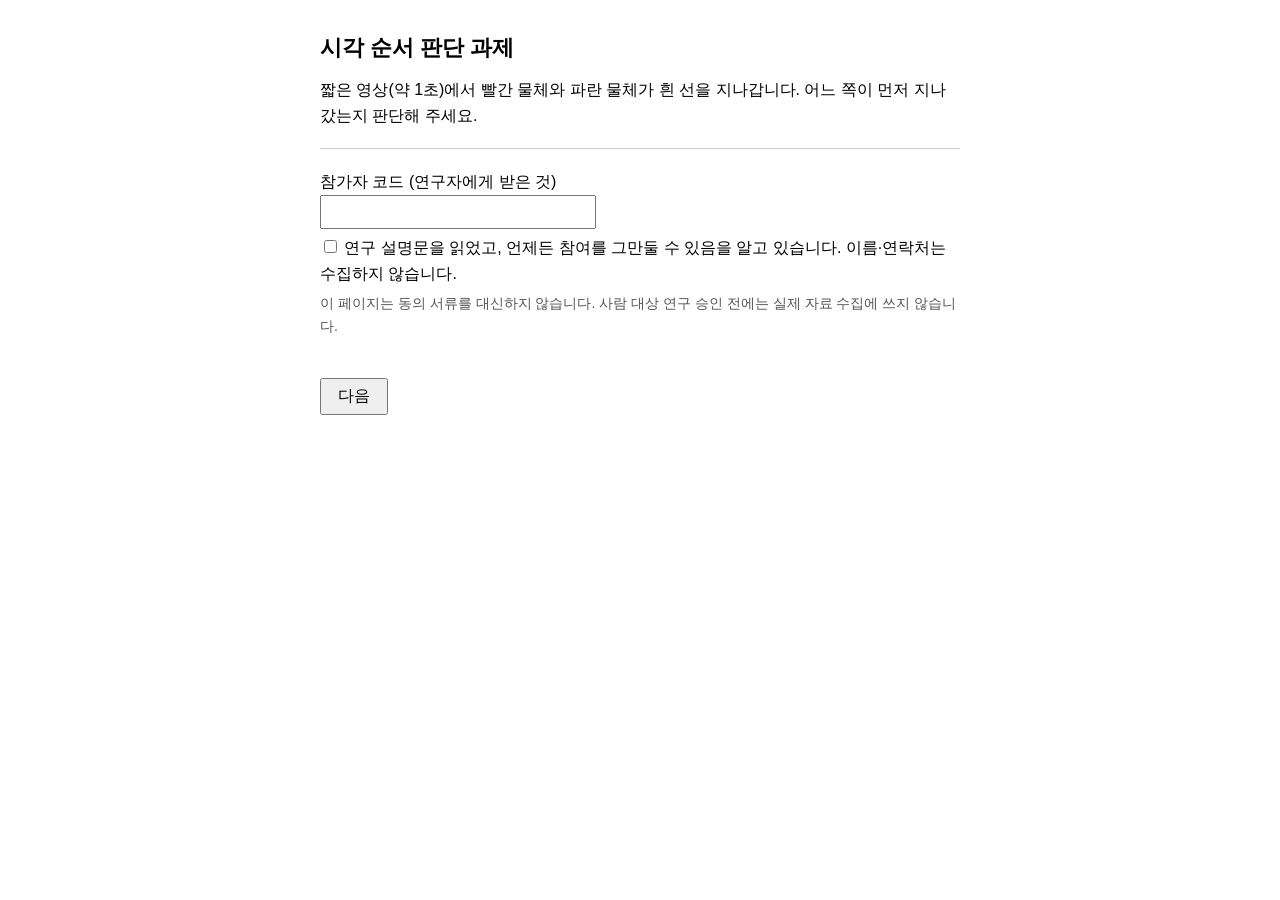
<file: index.html>
<!doctype html>
<html lang="ko">
<head>
<meta charset="utf-8">
<meta name="viewport" content="width=device-width, initial-scale=1">
<title>시각 순서 판단 과제</title>
<link rel="stylesheet" href="style.css">
</head>
<body>
<span id="progress"></span>
<div id="card"></div>
<script src="task.js"></script>
</body>
</html>
</file>
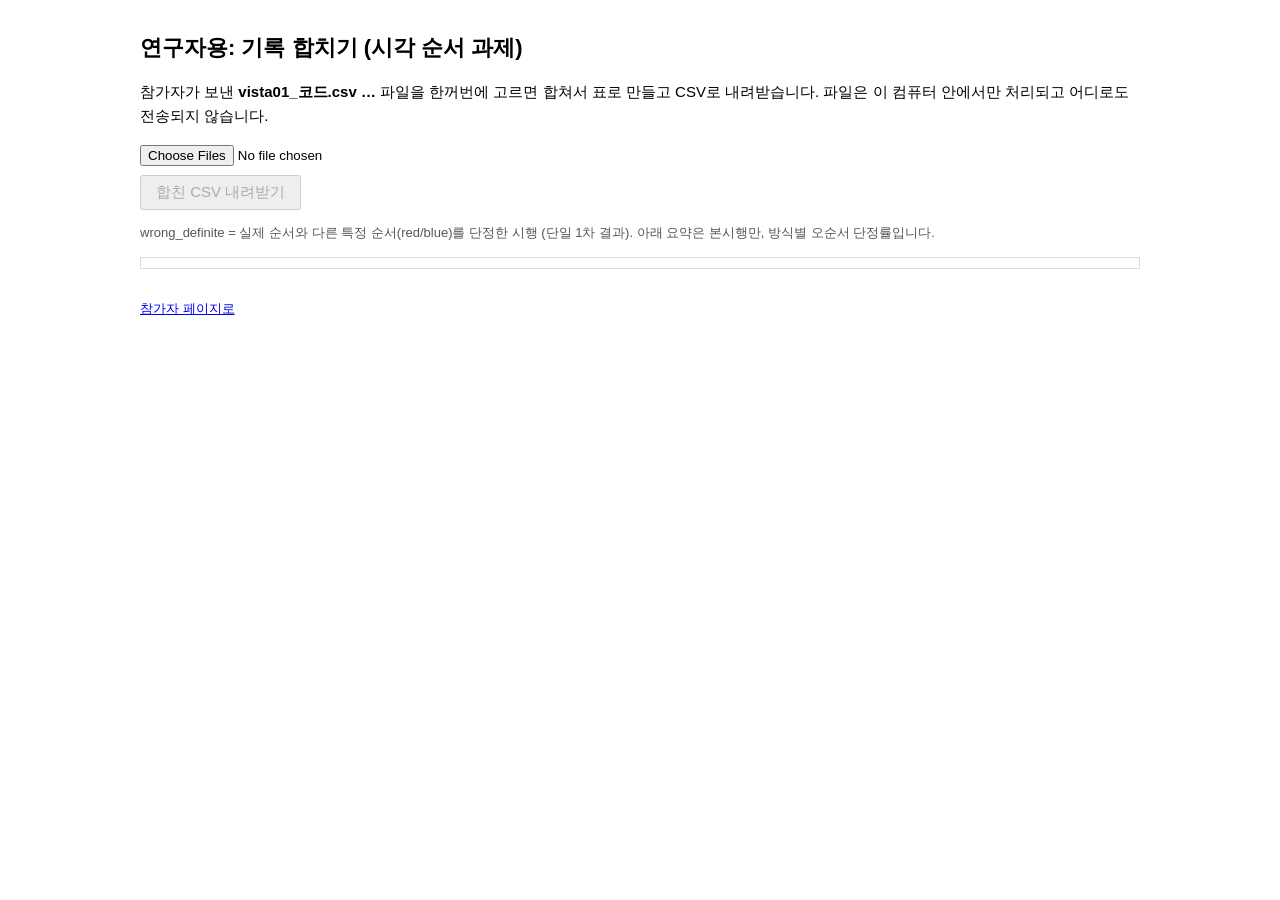
<file: researcher.html>
<!doctype html>
<html lang="ko">
<head>
<meta charset="utf-8">
<meta name="viewport" content="width=device-width, initial-scale=1">
<title>연구자용: 기록 합치기 · ORDERTRACE</title>
<style>
  body { font-family: sans-serif; font-size: 15px; line-height: 1.6; margin: 30px auto; max-width: 1000px; padding: 0 16px; }
  h1 { font-size: 22px; margin: 0 0 8px; }
  .small { color: #555; font-size: 13px; }
  button { font-size: 15px; padding: 6px 14px; margin: 8px 8px 0 0; }
  table { border-collapse: collapse; font-size: 13px; margin-top: 10px; }
  th, td { border: 1px solid #ccc; padding: 3px 7px; white-space: nowrap; text-align: left; }
  .scroll { overflow: auto; max-height: 50vh; border: 1px solid #ddd; }
</style>
</head>
<body>
<h1>연구자용: 기록 합치기 (시각 순서 과제)</h1>
<p>참가자가 보낸 <b>vista01_코드.csv …</b> 파일을 한꺼번에 고르면 합쳐서 표로 만들고 CSV로 내려받습니다. 파일은 이 컴퓨터 안에서만 처리되고 어디로도 전송되지 않습니다.</p>
<input type="file" id="files" multiple accept=".csv,text/csv">
<div><button id="csv" disabled>합친 CSV 내려받기</button> <span class="small" id="msg"></span></div>
<p class="small">wrong_definite = 실제 순서와 다른 특정 순서(red/blue)를 단정한 시행 (단일 1차 결과). 아래 요약은 본시행만, 방식별 오순서 단정률입니다.</p>
<table id="sum"></table>
<div class="scroll"><table id="tbl"></table></div>
<p class="small" style="margin-top:30px"><a href="index.html">참가자 페이지로</a></p>
<script>
(function () {
  const esc = s => String(s ?? "").replace(/</g, "&lt;");
  const q = v => { v = String(v ?? ""); return /[",\n]/.test(v) ? '"' + v.replace(/"/g, '""') + '"' : v; };
  function parseCSV(text) { const lines = text.replace(/^﻿/, "").split(/\r?\n/).filter(l => l.trim()); if (!lines.length) return [];
    const head = lines[0].split(","); return lines.slice(1).map(l => { const o = {}; l.split(",").forEach((v, i) => o[head[i]] = v); return o; }); }
  const rows = [];
  document.getElementById("files").addEventListener("change", async e => { rows.length = 0; let bad = 0;
    for (const f of e.target.files) { try { const rs = parseCSV(await f.text()); if (!rs.length || !("truth" in rs[0])) throw 0;
        rs.forEach(r => { r.wrong_definite = (["red", "blue"].includes(r.response) && ["red", "blue"].includes(r.truth) && r.response !== r.truth) ? 1 : 0; rows.push(r); }); } catch (err) { bad++; } }
    const cols = rows.length ? Object.keys(rows[0]) : [];
    document.getElementById("tbl").innerHTML = rows.length ? "<tr>" + cols.map(c => `<th>${esc(c)}</th>`).join("") + "</tr>" + rows.map(r => "<tr>" + cols.map(c => `<td>${esc(r[c])}</td>`).join("") + "</tr>").join("") : "";
    const by = {}; rows.filter(r => r.kind === "main").forEach(r => { const b = by[r.method] = by[r.method] || { n: 0, w: 0 }; b.n++; b.w += r.wrong_definite; });
    document.getElementById("sum").innerHTML = "<tr><th>방식</th><th>본시행 수</th><th>오순서 단정</th><th>비율</th></tr>" +
      Object.entries(by).map(([m, b]) => `<tr><td>${esc(m)}</td><td>${b.n}</td><td>${b.w}</td><td>${(100 * b.w / b.n).toFixed(1)}%</td></tr>`).join("");
    document.getElementById("msg").textContent = `${new Set(rows.map(r => r.code)).size}명, ${rows.length}시행 읽음` + (bad ? `, 읽지 못한 파일 ${bad}개` : ""); document.getElementById("csv").disabled = !rows.length;
    document.getElementById("csv").onclick = () => { const csv = "﻿" + cols.join(",") + "\n" + rows.map(r => cols.map(c => q(r[c])).join(",")).join("\n");
      const a = document.createElement("a"); a.href = URL.createObjectURL(new Blob([csv], { type: "text/csv" })); a.download = "ordertrace_trials.csv"; document.body.appendChild(a); a.click(); setTimeout(() => { URL.revokeObjectURL(a.href); a.remove(); }, 500); }; });
})();
</script>
</body>
</html>
</file>
<file: style.css>
/* 최대한 기본 HTML 모양 그대로. 꾸미지 않는다. */
body { font-family: sans-serif; font-size: 16px; line-height: 1.6; margin: 30px auto; max-width: 640px; padding: 0 16px; color: #000; background: #fff; }
h1 { font-size: 22px; margin: 0 0 12px; }
h2 { font-size: 18px; margin: 20px 0 8px; }
p, li { margin: 6px 0; }
.small { font-size: 14px; color: #555; }
hr { border: 0; border-top: 1px solid #ccc; margin: 20px 0; }
input[type=text] { font-size: 16px; padding: 6px; width: 260px; }
button { font-size: 16px; padding: 6px 16px; margin-top: 10px; }
.err { color: #c00; min-height: 1.2em; }
.right { text-align: right; }

/* 영상 */
.stage { position: relative; width: 100%; max-width: 480px; aspect-ratio: 4/3; background: #000; margin: 10px 0; }
.stage canvas { width: 100%; height: 100%; display: block; }
.stage .count { position: absolute; inset: 0; display: flex; align-items: center; justify-content: center; font-size: 60px; color: #fff; background: #000; }

/* 응답 */
.opts label { display: block; margin: 6px 0; cursor: pointer; }
.conf input[type=range] { width: 100%; max-width: 480px; display: block; }
.conf .ends { display: flex; justify-content: space-between; max-width: 480px; font-size: 13px; color: #555; }
.ok { color: #060; font-weight: bold; }
.bad { color: #c00; font-weight: bold; }
.code { font-size: 24px; font-weight: bold; letter-spacing: 2px; margin: 10px 0; }
#progress { float: right; color: #555; font-size: 14px; }
</file>
